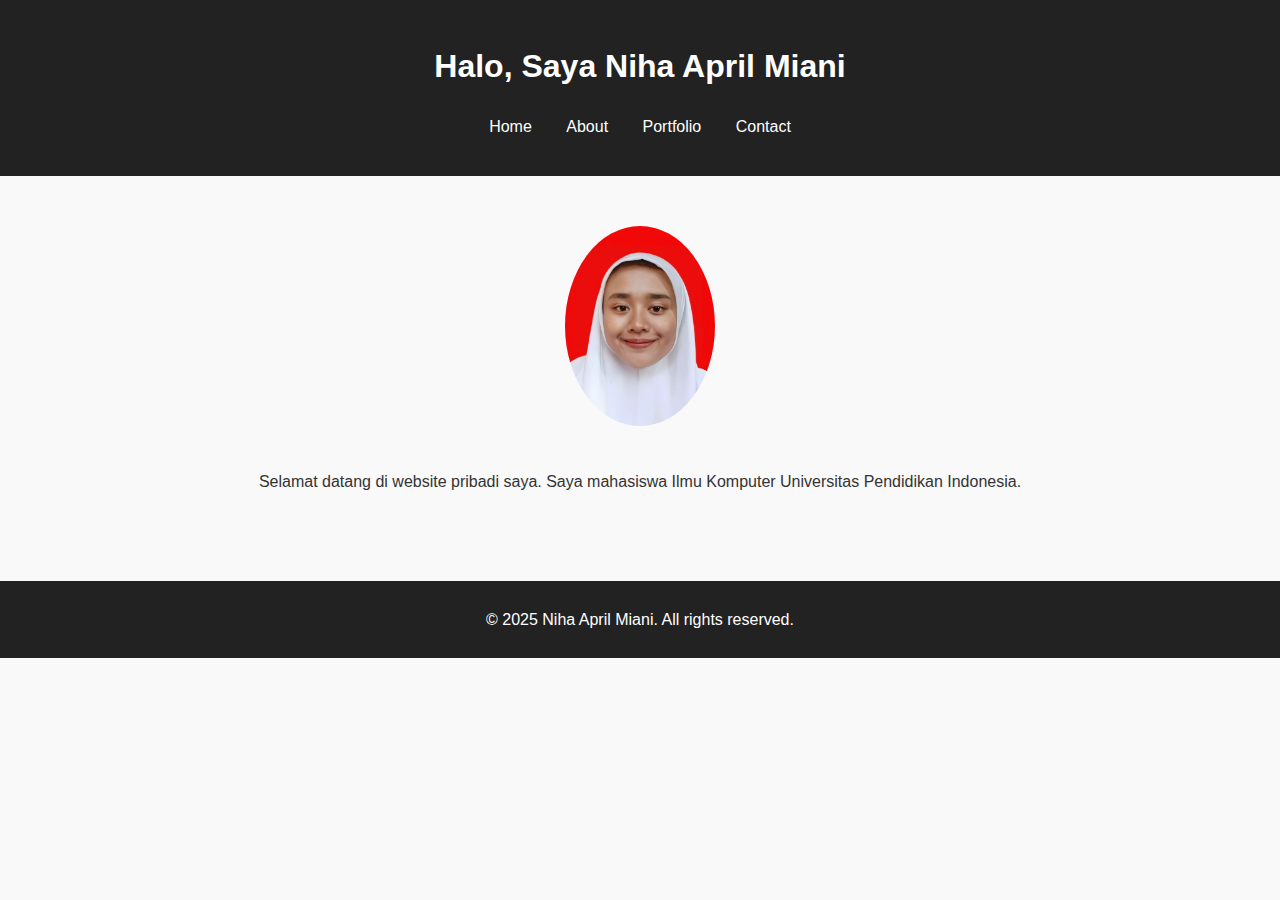
<file: index.html>
<!DOCTYPE html>
<html lang="en">
<head>
  <meta charset="UTF-8">
  <meta name="viewport" content="width=device-width, initial-scale=1.0">
  <title>Personal Website - Nama Kamu</title>
  <link rel="stylesheet" href="style.css">
</head>
<body>
  <header>
    <h1>Halo, Saya Niha April Miani</h1>
    <nav>
      <ul>
        <li><a href="index.html">Home</a></li>
        <li><a href="about.html">About</a></li>
        <li><a href="portfolio.html">Portfolio</a></li>
        <li><a href="contact.html">Contact</a></li>
      </ul>
    </nav>
  </header>

  <section class="hero">
    <img src="3x4.jpg" alt="Foto Profil">
    <p>Selamat datang di website pribadi saya. Saya mahasiswa Ilmu Komputer Universitas Pendidikan Indonesia.</p>
  </section>

  <footer>
    <p>&copy; 2025 Niha April Miani. All rights reserved.</p>
  </footer>
</body>
</html>
</file>
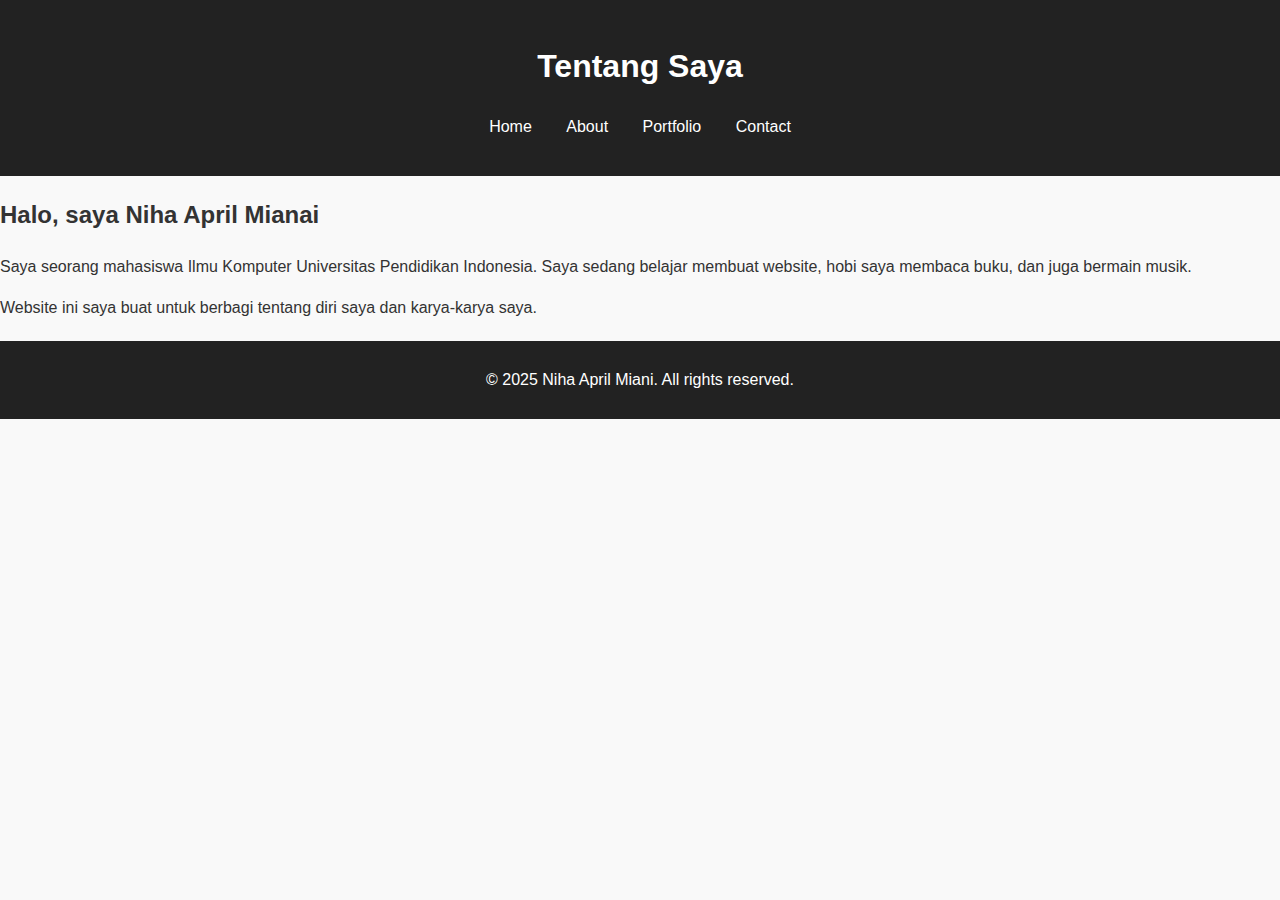
<file: about.html>
<!DOCTYPE html>
<html lang="en">
<head>
  <meta charset="UTF-8">
  <meta name="viewport" content="width=device-width, initial-scale=1.0">
  <title>Tentang Saya</title>
  <link rel="stylesheet" href="style.css">
</head>
<body>
  <header>
    <h1>Tentang Saya</h1>
    <nav>
      <ul>
        <li><a href="index.html">Home</a></li>
        <li><a href="about.html" class="active">About</a></li>
        <li><a href="portfolio.html">Portfolio</a></li>
        <li><a href="contact.html">Contact</a></li>
      </ul>
    </nav>
  </header>

  <section class="content">
    <h2>Halo, saya Niha April Mianai</h2>
    <p>Saya seorang mahasiswa Ilmu Komputer Universitas Pendidikan Indonesia.
    Saya sedang belajar membuat website, hobi saya membaca buku, dan juga bermain musik.</p>
    <p>Website ini saya buat untuk berbagi tentang diri saya dan karya-karya saya.</p>
  </section>

  <footer>
    <p>&copy; 2025 Niha April Miani. All rights reserved.</p>
  </footer>
</body>
</html>
</file>
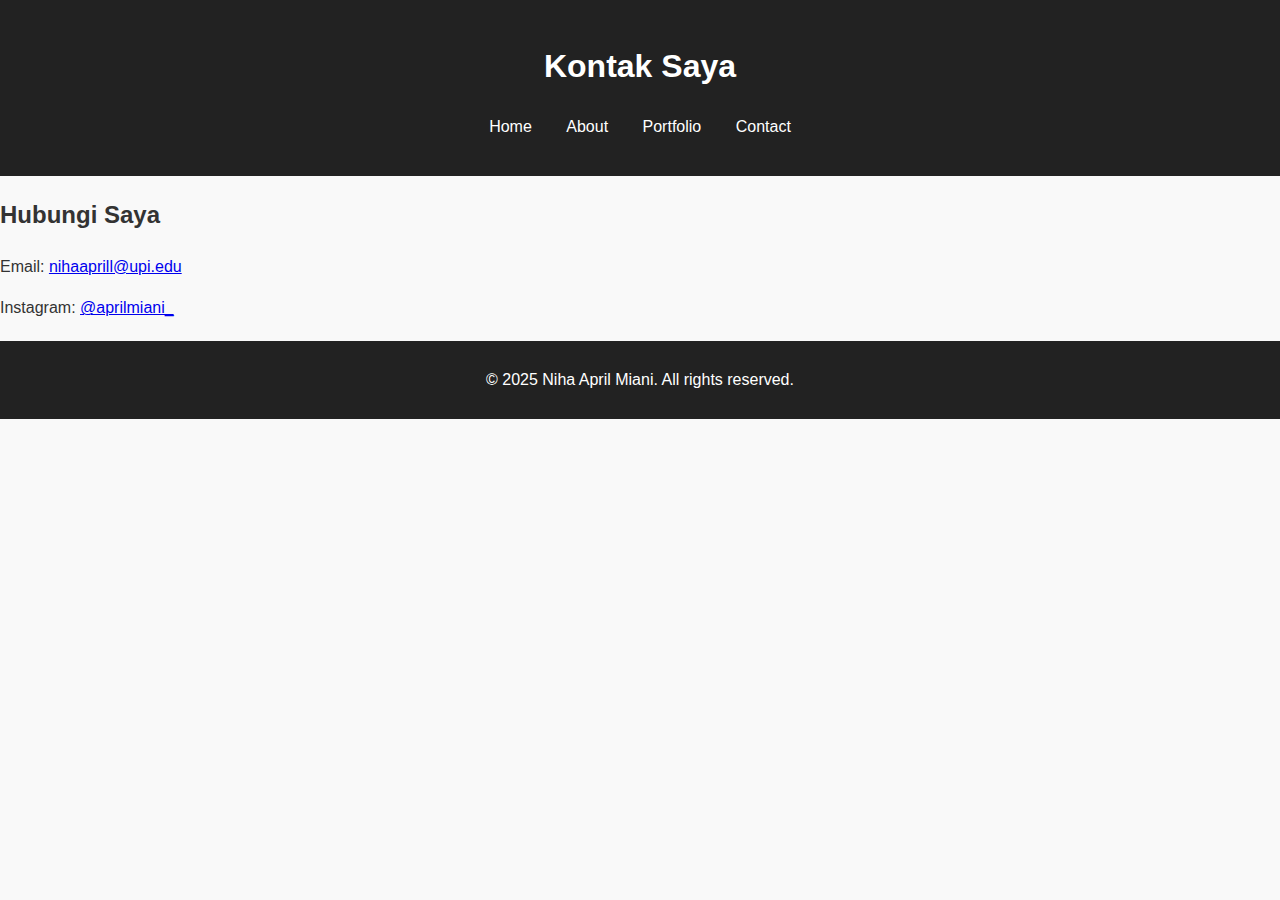
<file: contact.html>
<!DOCTYPE html>
<html lang="en">
<head>
  <meta charset="UTF-8">
  <meta name="viewport" content="width=device-width, initial-scale=1.0">
  <title>Kontak</title>
  <link rel="stylesheet" href="style.css">
</head>
<body>
  <header>
    <h1>Kontak Saya</h1>
    <nav>
      <ul>
        <li><a href="index.html">Home</a></li>
        <li><a href="about.html">About</a></li>
        <li><a href="portfolio.html">Portfolio</a></li>
        <li><a href="contact.html" class="active">Contact</a></li>
      </ul>
    </nav>
  </header>

  <section class="content">
    <h2>Hubungi Saya</h2>
    <p>Email: <a href="mailto:emailkamu@gmail.com">nihaaprill@upi.edu</a></p>
    <p>Instagram: <a href="https://instagram.com/username" target="_blank">@aprilmiani_</a></p>
  </section>

  <footer>
    <p>&copy; 2025 Niha April Miani. All rights reserved.</p>
  </footer>
</body>
</html>
</file>
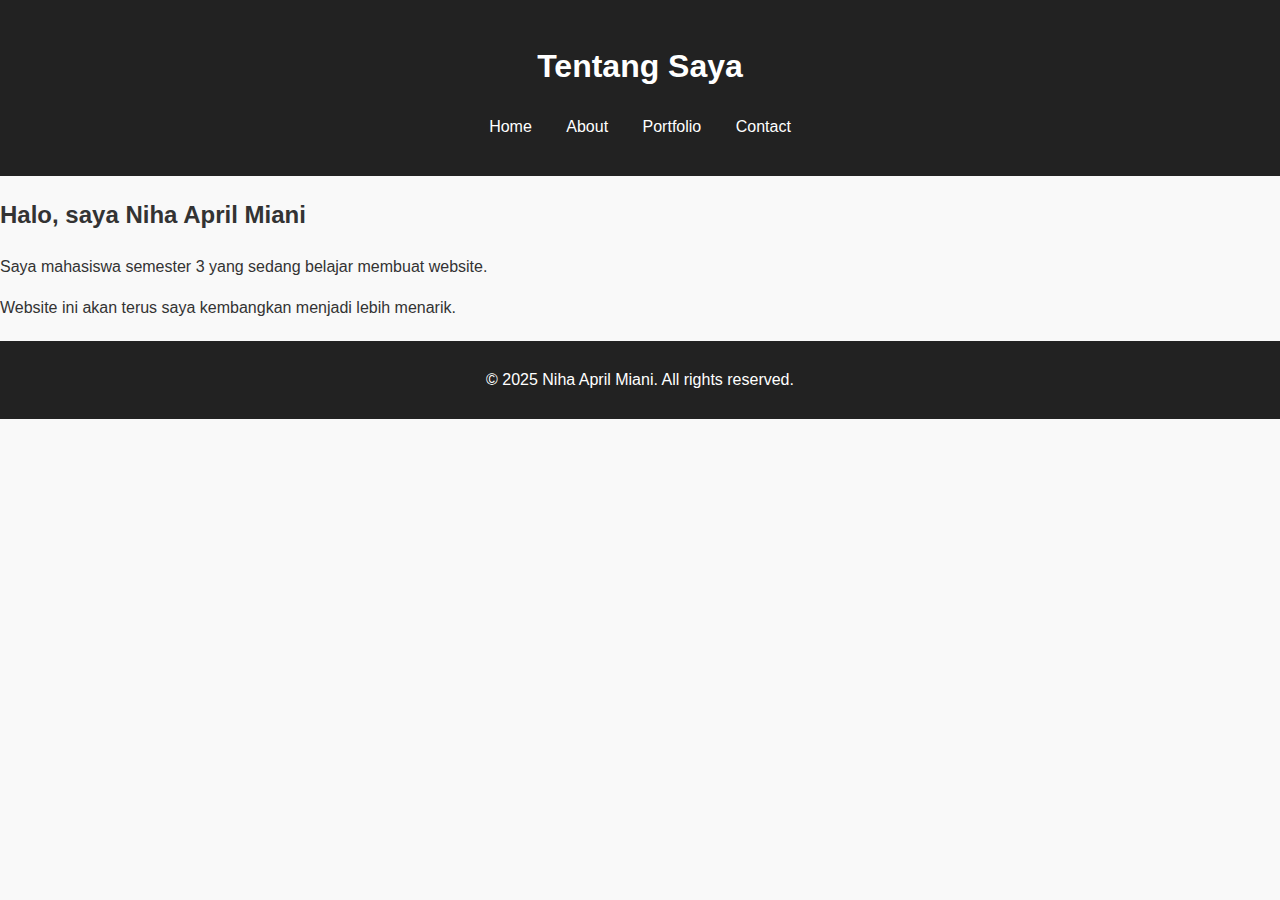
<file: portfolio.html>
<!DOCTYPE html>
<html lang="en">
<head>
  <meta charset="UTF-8">
  <meta name="viewport" content="width=device-width, initial-scale=1.0">
  <title>Tentang Saya</title>
  <link rel="stylesheet" href="style.css">
</head>
<body>
  <header>
    <h1>Tentang Saya</h1>
    <nav>
      <ul>
        <li><a href="index.html">Home</a></li>
        <li><a href="about.html" class="active">About</a></li>
        <li><a href="portfolio.html">Portfolio</a></li>
        <li><a href="contact.html">Contact</a></li>
      </ul>
    </nav>
  </header>

  <section class="content">
    <h2>Halo, saya Niha April Miani</h2>
    <p>Saya mahasiswa semester 3 yang sedang belajar membuat website.</p>
    <p>Website ini akan terus saya kembangkan menjadi lebih menarik.</p>
  </section>

  <footer>
    <p>&copy; 2025 Niha April Miani. All rights reserved.</p>
  </footer>
</body>
</html>
</file>
<file: style.css>
body {
  font-family: Arial, sans-serif;
  margin: 0;
  padding: 0;
  line-height: 1.6;
  background: #f9f9f9;
  color: #333;
}

header {
  background: #222;
  color: #fff;
  padding: 20px;
  text-align: center;
}

nav ul {
  list-style: none;
  padding: 0;
}

nav ul li {
  display: inline;
  margin: 0 15px;
}

nav ul li a {
  color: #fff;
  text-decoration: none;
}

.hero {
  text-align: center;
  padding: 50px;
}

.hero img {
  width: 150px;
  border-radius: 50%;
  margin-bottom: 20px;
}

footer {
  background: #222;
  color: #fff;
  text-align: center;
  padding: 10px;
  margin-top: 20px;
}
</file>
